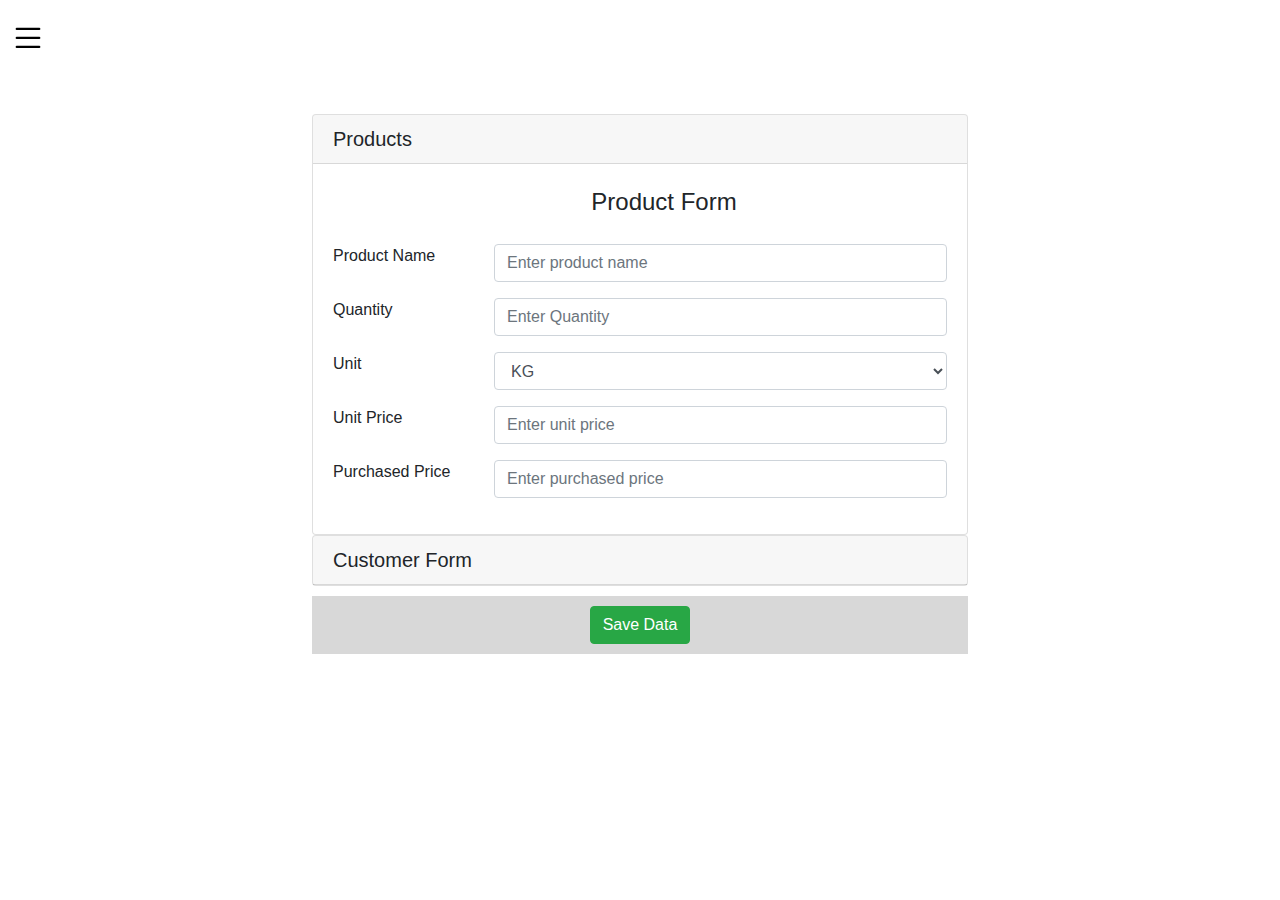
<file: views/addProducts.html>
<!DOCTYPE html>
<html lang="en">
  <head>
    <meta charset="UTF-8" />
    <meta name="viewport" content="width=device-width, initial-scale=1.0" />
    <link rel="stylesheet" href="../styles/layout.css" />
    <link rel="stylesheet" href="../styles/bootstrap/css/bootstrap.min.css" />
    <script defer src="../js/jQuery.min.js"></script>
    <script defer src="../styles/bootstrap/js/bootstrap.min.js"></script>
    <script defer src="../styles/bootstrap/js/bootstrap.bundle.min.js"></script>


    <script defer src="../js/scripts.js" async></script>
    <title>Add Products</title>
  </head>
  <body onload="renderProducts()">
    <div id="content" >
      <span class="slide" id="slide">
        <a href="#" onclick="onSlideMenu()">
          <svg
            width="1em"
            height="1em"
            viewBox="0 0 16 16"
            class="bi bi-list"
            fill="currentColor"
            xmlns="http://www.w3.org/2000/svg"
          >
            <path
              fill-rule="evenodd"
              d="M2.5 11.5A.5.5 0 0 1 3 11h10a.5.5 0 0 1 0 1H3a.5.5 0 0 1-.5-.5zm0-4A.5.5 0 0 1 3 7h10a.5.5 0 0 1 0 1H3a.5.5 0 0 1-.5-.5zm0-4A.5.5 0 0 1 3 3h10a.5.5 0 0 1 0 1H3a.5.5 0 0 1-.5-.5z"
            />
          </svg>
        </a>
      </span>
      <div id="accordion" class="main-container">
        <div class="card">
          <div class="card-header" id="headingOne" data-toggle="collapse" data-target="#collapseOne" aria-expanded="true" aria-controls="collapseOne">
            <h5 class="mb-0" >
              Products
            </h5>
          </div>
      
          <div id="collapseOne" class="collapse show" aria-labelledby="headingOne" data-parent="#accordion">
            <div class="card-body">
              <form action="">
                <form>
                  <fieldset>
                    <!-- Form Name -->
                    <legend class="text-center m-4">Product Form</legend>
                    <!-- <div class="form-group row">
                      <label class="col-md-3 control-label" for="name"
                        >Reference No.</label
                      >
                      <div class="col-md-9">
                        <input
                          id="refNo"
                          name="refNo"
                          type="text"
                          placeholder="Reference No."
                          class="form-control input-md"
                          required=""
                        />
                      </div>
                    </div>
                    <div class="form-group row">
                      <label class="col-md-3 control-label" for="name">Address</label>
                      <div class="col-md-9">
                        <textarea
                          id="nameAddress"
                          name="nameAddress"
                          type="text"
                          placeholder="Enter Address here"
                          class="form-control input-md"
                          required=""
                        ></textarea>
                      </div>
                    </div>
                    <div class="form-group row">
                      <label class="col-md-3 control-label" for="name">Reference</label>
                      <div class="col-md-9">
                        <input
                          id="ref"
                          name="ref"
                          type="text"
                          placeholder="Enter Reference "
                          class="form-control input-md"
                          required=""
                        />
                      </div>
                    </div> -->

                    <!-- Text input-->
                    <div class="form-group row">
                      <label class="col-md-3 control-label" for="name"
                        >Product Name</label
                      >
                      <div class="col-md-9">
                        <input
                          id="productName"
                          name="name"
                          type="text"
                          placeholder="Enter product name "
                          class="form-control input-md"
                          required=""
                        />
                      </div>
                    </div>
        
                    <!-- Text input-->
                    <!-- <div class="form-group row">
                      <label class="col-md-3 control-label" for="productId"
                        >Product ID</label
                      > -->
                      <!-- <div class="col-md-9">
                        <input
                          id="productId"
                          name="productId"
                          type="text"
                          placeholder="Enter product ID here"
                          class="form-control input-md"
                          required=""
                        />
                      </div>
                    </div> -->
        
                    <!-- Text input-->
                    <div class="form-group row">
                      <label class="col-md-3 control-label" for="qty">Quantity</label>
                      <div class="col-md-9">
                        <input
                          id="qty"
                          name="qty"
                          type="text"
                          placeholder="Enter Quantity"
                          class="form-control input-md"
                          required=""
                        />
                      </div>
                    </div>
        
                    <!-- Select Basic -->
                    <div class="form-group row">
                      <label class="col-md-3 control-label" for="unit">Unit</label>
                      <div class="col-md-9">
                        <select id="unit" name="unit" class="form-control">
                          <option value="KG">KG</option>
                          <option value="Packets">Packets</option>
                          <option value="No.">No.</option>
                        </select>
                      </div>
                    </div>
        
                    <!-- Text input-->
                    <div class="form-group row">
                      <label class="col-md-3 control-label" for="unitPrice"
                        >Unit Price</label
                      >
                      <div class="col-md-9">
                        <input
                          id="unitPrice"
                          name="unitPrice"
                          type="text"
                          placeholder="Enter unit price"
                          class="form-control input-md"
                          required=""
                        />
                      </div>
                    </div>
        
                    <!-- Text input-->
                    <div class="form-group row">
                      <label class="col-md-3 control-label" for="purchasedPrice"
                        >Purchased Price</label
                      >
                      <div class="col-md-9">
                        <input
                          id="purchasedPrice"
                          name="purchasedPrice"
                          type="text"
                          placeholder="Enter purchased price"
                          class="form-control input-md"
                          required=""
                        />
                      </div>
                    </div>
              </form>
            </div>
          </div>
        </div>
        <div class="card">
          <div class="card-header" id="headingTwo" data-toggle="collapse" data-target="#collapseTwo" aria-expanded="false" aria-controls="collapseTwo">
            <h5 class="mb-0" >
              Customer Form
            </h5>
          </div>
          <div id="collapseTwo" class="collapse" aria-labelledby="headingTwo" data-parent="#accordion">
            <div class="card-body">
              <div class="form-group row">
                <label class="col-md-3 control-label" for="name"
                  >Party Name</label
                >
                <div class="col-md-9">
                  <input
                    id="partyName"
                    name="partyName"
                    type="text"
                    placeholder="Enter Party name "
                    class="form-control input-md"
                    required=""
                  />
                </div>
              </div>
  
              <!-- Text input-->
              <div class="form-group row">
                <label class="col-md-3 control-label" for="productId"
                  >Person to Contact</label
                >
                <div class="col-md-9">
                  <input
                    id="personToContact"
                    name="personToContact"
                    type="text"
                    placeholder="Enter Person's Contact"
                    class="form-control input-md"
                    required=""
                  />
                </div>
              </div>
  
              <!-- Text input-->
              <div class="form-group row">
                <label class="col-md-3 control-label" for="qty">Address</label>
                <div class="col-md-9">
                  <input
                    id="address"
                    name="address"
                    type="text"
                    placeholder="Enter Address"
                    class="form-control input-md"
                    required=""
                  />
                </div>
              </div>
  
              <!-- Select Basic -->
              <div class="form-group row">
                <label class="col-md-3 control-label" for="unit"
                  >Telephone No.</label
                >
                <div class="col-md-9">
                  <input
                    id="telephone"
                    name="telephone"
                    type="text"
                    placeholder="Enter Telephone No."
                    class="form-control input-md"
                    required=""
                  />
                </div>
              </div>
  
              <!-- Text input-->
              <div class="form-group row">
                <label class="col-md-3 control-label" for="unitPrice"
                  >Mobile No.</label
                >
                <div class="col-md-9">
                  <input
                    id="mobile"
                    name="mobile"
                    type="text"
                    placeholder="Enter unit price"
                    class="form-control input-md"
                    required=""
                  />
                </div>
              </div>
  
              <!-- Text input-->
              <div class="form-group row">
                <label class="col-md-3 control-label" for="purchasedPrice">
                  Email</label
                >
                <div class="col-md-9">
                  <input
                    id="email"
                    name="email"
                    type="text"
                    placeholder="Enter Email"
                    class="form-control input-md"
                    required=""
                  />
                </div>
              </div>
  
              <div class="form-group row">
                <label class="col-md-3 control-label" for="purchasedPrice"
                  >Website</label
                >
                <div class="col-md-9">
                  <input
                    id="website"
                    name="website"
                    type="text"
                    placeholder="Enter Website link"
                    class="form-control input-md"
                    required=""
                  />
                </div>
              </div>
            </fieldset>
          </form>
          
            </div>
          </div>
        
        </div>
        <div class="form-button">

          <button
          id="submit"
          name="submit"
          class="btn btn-success m-auto d-block"
          onclick="submitData()"
          >
          Save Data
        </button>
      </div>      
      </div>
    
     
    </div>

    <div id="menu" class="sidebar">
      <a href="#" class="close" onclick="closeSlideMenu()">
        <svg
          width="1em"
          height="1em"
          viewBox="0 0 16 16"
          class="bi bi-x-square-fill"
          fill="currentColor"
          xmlns="http://www.w3.org/2000/svg"
        >
          <path
            fill-rule="evenodd"
            d="M2 0a2 2 0 0 0-2 2v12a2 2 0 0 0 2 2h12a2 2 0 0 0 2-2V2a2 2 0 0 0-2-2H2zm3.354 4.646a.5.5 0 1 0-.708.708L7.293 8l-2.647 2.646a.5.5 0 0 0 .708.708L8 8.707l2.646 2.647a.5.5 0 0 0 .708-.708L8.707 8l2.647-2.646a.5.5 0 0 0-.708-.708L8 7.293 5.354 4.646z"
          />
        </svg>
      </a>
      <a href="generalInfo.html">Generate Slip</a>
      <a href="addProducts.html">Product's Form</a>
    </div>
  </body>
</html>
</file>
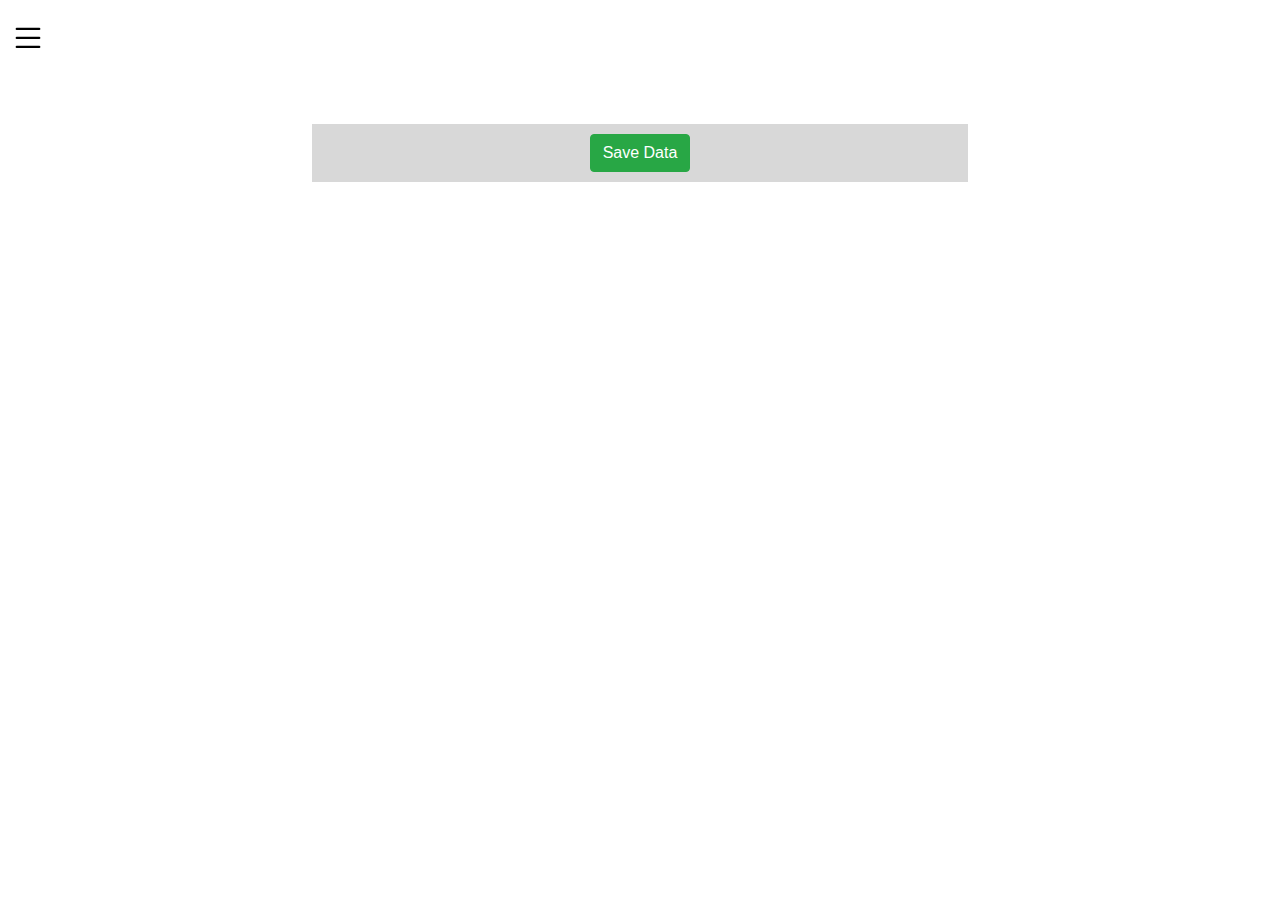
<file: views/generalInfo.html>
<!DOCTYPE html>
<html lang="en">
  <head>
    <meta charset="UTF-8" />
    <meta name="viewport" content="width=device-width, initial-scale=1.0" />
    <link rel="stylesheet" href="../styles/layout.css" />
    <link rel="stylesheet" href="../styles/bootstrap/css/bootstrap.min.css" />
    <script defer src="../js/jQuery.min.js"></script>
    <script defer src="../styles/bootstrap/js/bootstrap.min.js"></script>
    <script defer src="../styles/bootstrap/js/bootstrap.bundle.min.js"></script>

    <script defer src="../js/scripts.js" async></script>
    <title>Add Products</title>
  </head>
  <body onload="renderProducts()">
    <div id="content">
      <span class="slide" id="slide">
        <a href="#" onclick="onSlideMenu()">
          <svg
            width="1em"
            height="1em"
            viewBox="0 0 16 16"
            class="bi bi-list"
            fill="currentColor"
            xmlns="http://www.w3.org/2000/svg"
          >
            <path
              fill-rule="evenodd"
              d="M2.5 11.5A.5.5 0 0 1 3 11h10a.5.5 0 0 1 0 1H3a.5.5 0 0 1-.5-.5zm0-4A.5.5 0 0 1 3 7h10a.5.5 0 0 1 0 1H3a.5.5 0 0 1-.5-.5zm0-4A.5.5 0 0 1 3 3h10a.5.5 0 0 1 0 1H3a.5.5 0 0 1-.5-.5z"
            />
          </svg>
        </a>
      </span>
      <div class="main-container">
        <div class="form-button">
          <button
            id="submit"
            name="submit"
            class="btn btn-success m-auto d-block"
            onclick="submitInfoData()"
          >
            Save Data
          </button>
        </div>
      </div>
    </div>

    <!-- <div >
        <form>
          <fieldset>
            
      </div> -->
    <!-- <div class="products-table">
        <h2>Products</h2>
        <table class="table" style="width: 60%; margin: auto">
          <thead class="thead-dark">
            <tr>
              <th scope="col">#</th>
              <th scope="col">Product Name</th>
              <th scope="col">Quantity</th>
              <th scope="col">Unit</th>
              <th scope="col">Actions</th>
            </tr>
          </thead>
          <tbody class="products-row"></tbody>
        </table>
      </div> -->

    <div id="menu" class="sidebar">
      <a href="#" class="close" onclick="closeSlideMenu()">
        <svg
          width="1em"
          height="1em"
          viewBox="0 0 16 16"
          class="bi bi-x-square-fill"
          fill="currentColor"
          xmlns="http://www.w3.org/2000/svg"
        >
          <path
            fill-rule="evenodd"
            d="M2 0a2 2 0 0 0-2 2v12a2 2 0 0 0 2 2h12a2 2 0 0 0 2-2V2a2 2 0 0 0-2-2H2zm3.354 4.646a.5.5 0 1 0-.708.708L7.293 8l-2.647 2.646a.5.5 0 0 0 .708.708L8 8.707l2.646 2.647a.5.5 0 0 0 .708-.708L8.707 8l2.647-2.646a.5.5 0 0 0-.708-.708L8 7.293 5.354 4.646z"
          />
        </svg>
      </a>
      <a href="generalInfo.html">Generate Slip</a>
      <a href="addProducts.html">Product's Form</a>
    </div>
  </body>
</html>
</file>
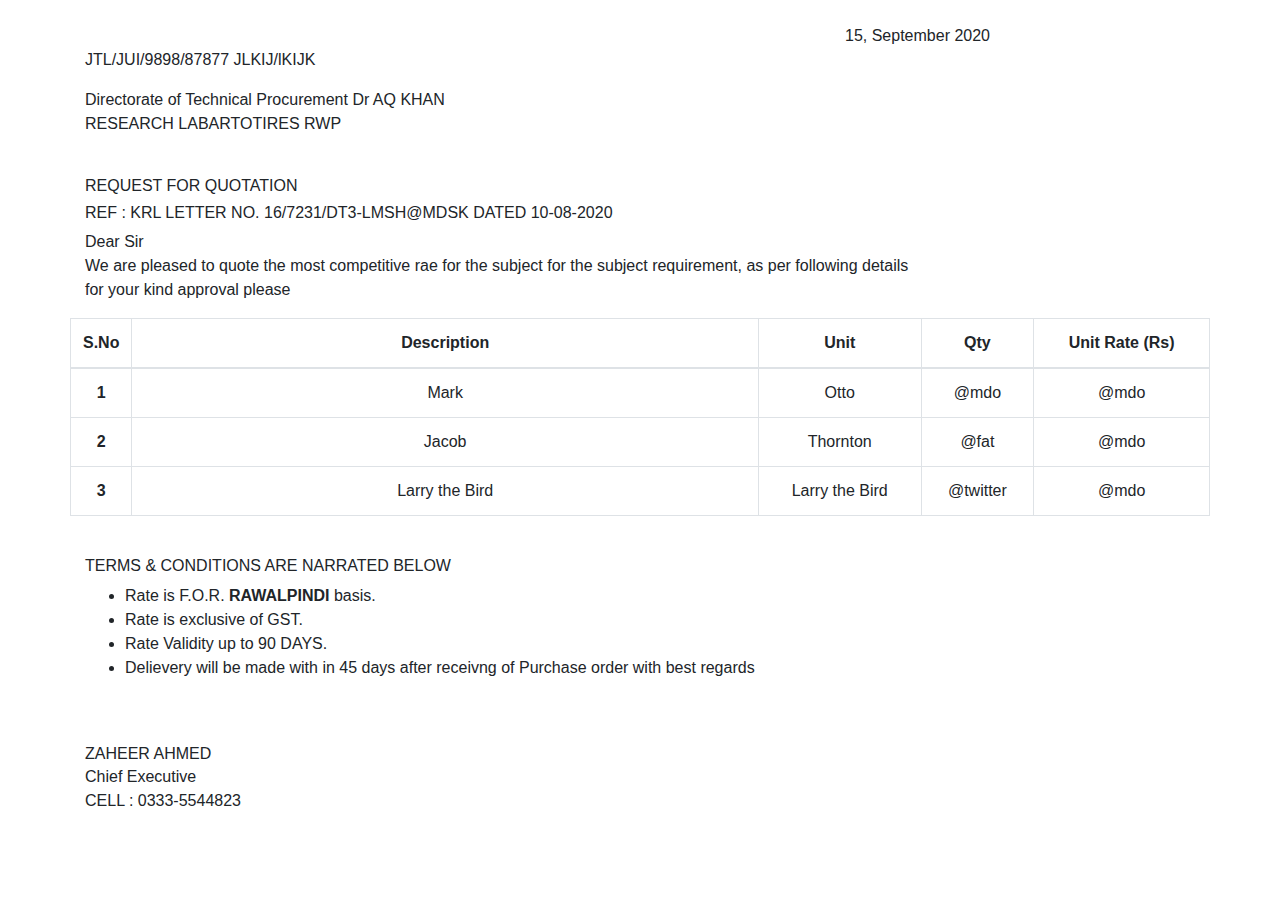
<file: views/slip.html>
<!DOCTYPE html>
<html lang="en">
  <head>
    <meta charset="UTF-8" />
    <meta name="viewport" content="width=device-width, initial-scale=1.0" />
    <link rel="stylesheet" href="../styles/layout.css" />
    <link rel="stylesheet" href="../styles/bootstrap/css/bootstrap.min.css" />
    <script defer src="../js/jQuery.min.js"></script>
    <script defer src="../styles/bootstrap/js/bootstrap.min.js"></script>
    <script defer src="../styles/bootstrap/js/bootstrap.bundle.min.js"></script>

    <script defer src="../js/scripts.js" async></script>
    <title>Add Products</title>
  </head>
  <body onload="renderProducts()">

    <div class="container">
      <div class="row mt-4">
        <div class="col-md-8 mt-4">
          <p>JTL/JUI/9898/87877 JLKIJ/lKIJK</p>
          <p class="w-50">
            Directorate of Technical Procurement Dr AQ KHAN RESEARCH
            LABARTOTIRES RWP
          </p>
        </div>
        <div class="col-md-4">
          <p>15, September 2020</p>
        </div>
      </div>
      <br>
      <div class="row">
        <div class="col-md-9">
          <h6>REQUEST FOR QUOTATION</h2>
          <h6>REF : KRL LETTER NO. 16/7231/DT3-LMSH@MDSK DATED 10-08-2020</h2>
          <p>
            Dear Sir<br />
            We are pleased to quote the most competitive rae for the subject for
            the subject requirement, as per following details for your kind
            approval please
          </p>
        </div>
      </div>

      <div class="row">

        <table class="table table-bordered">
          <thead class="text-center">
            <tr>
              <th scope="col" style="width: 5%;">S.No</th>
              <th scope="col" style="width: 55%;">Description</th>
              <th scope="col">Unit</th>
              <th scope="col">Qty</th>
              <th scope="col">Unit Rate (Rs)</th>

            </tr>
          </thead>
          <tbody class="text-center">
            <tr>
              <th scope="row">1</th>
              <td>Mark</td>
              <td>Otto</td>
              <td>@mdo</td>
              <td>@mdo</td>
            </tr>
            <tr>
              <th scope="row">2</th>
              <td>Jacob</td>
              <td>Thornton</td>
              <td>@fat</td>
              <td>@mdo</td>

            </tr>
            <tr>
              <th scope="row">3</th>
              <td>Larry the Bird</td>
              <td>Larry the Bird</td>
              <td>@twitter</td>
              <td>@mdo</td>

            </tr>
          </tbody>
        </table>
        
      </div>

      <div class="row mt-4">
        <div class="col-md-12">
          <h6>TERMS & CONDITIONS ARE NARRATED BELOW</h6>
          <ul>
            <li>
              Rate is F.O.R. <b>RAWALPINDI</b> basis.
            </li>
            <li>
              Rate is exclusive of GST.
            </li>
            <li>
              Rate Validity up to 90 DAYS.
            </li>
            <li>
              Delievery will be made with in 45 days after receivng of Purchase order with best regards
            </li>
          </ul>
        </div>
      </div>

      <div class="row mt-4">
        <div class="col-md-12">
          <h6 class="mt-4">ZAHEER AHMED</h6>
          <p style="margin-top:-6px;">Chief Executive <br>CELL : 0333-5544823</p>
          <p></p>
        </div>
      </div>



    </div>
  </body>
</html>
</file>
<file: styles/layout.css>
body {
  font-family: Arial, Helvetica, sans-serif;
  /* overflow: hidden; */
}
.sidebar {
  height: 100%;
  width: 0;
  position: fixed;
  z-index: 1;
  top: 0;
  left: 0;
  background-color: #111;
  opacity: 0.9;
  overflow-x: hidden;
  padding-top: 60px;
  transition: 0.7s;
}
.sidebar a {
  display: block;
  padding: 20px 30px;
  font-size: 20px;
  text-decoration: none;
  color: #ccc;
}
.sidebar a:hover {
  color: #fff;
  transition: 0.4s;
  text-decoration: none;
}
.sidebar .close {
  position: absolute;
  top: -9px;
  right: -8px;
  margin-left: 50px;
  font-size: 30px;
}
.slide a {
  color: #000;
  font-size: 36px;
}
#content {
  padding: 10px;
  transition: margin-left 0.7s;
}
.main-container {
  display: block;
  margin: auto;
  width: 60%;
  /* background-color: #dadaef; */
  padding: 50px;
  border-radius: 2rem;
}
.products-table {
  text-align: center;
  display: block;
  margin: auto;
  margin-top: 100px;
}
.hide {
  display: none !important;
}
.show {
  display: block !important;
}
.form-button{
  background-color: rgb(216, 216, 216);
  padding:10px;
  margin-top: 10px;
}
</file>
